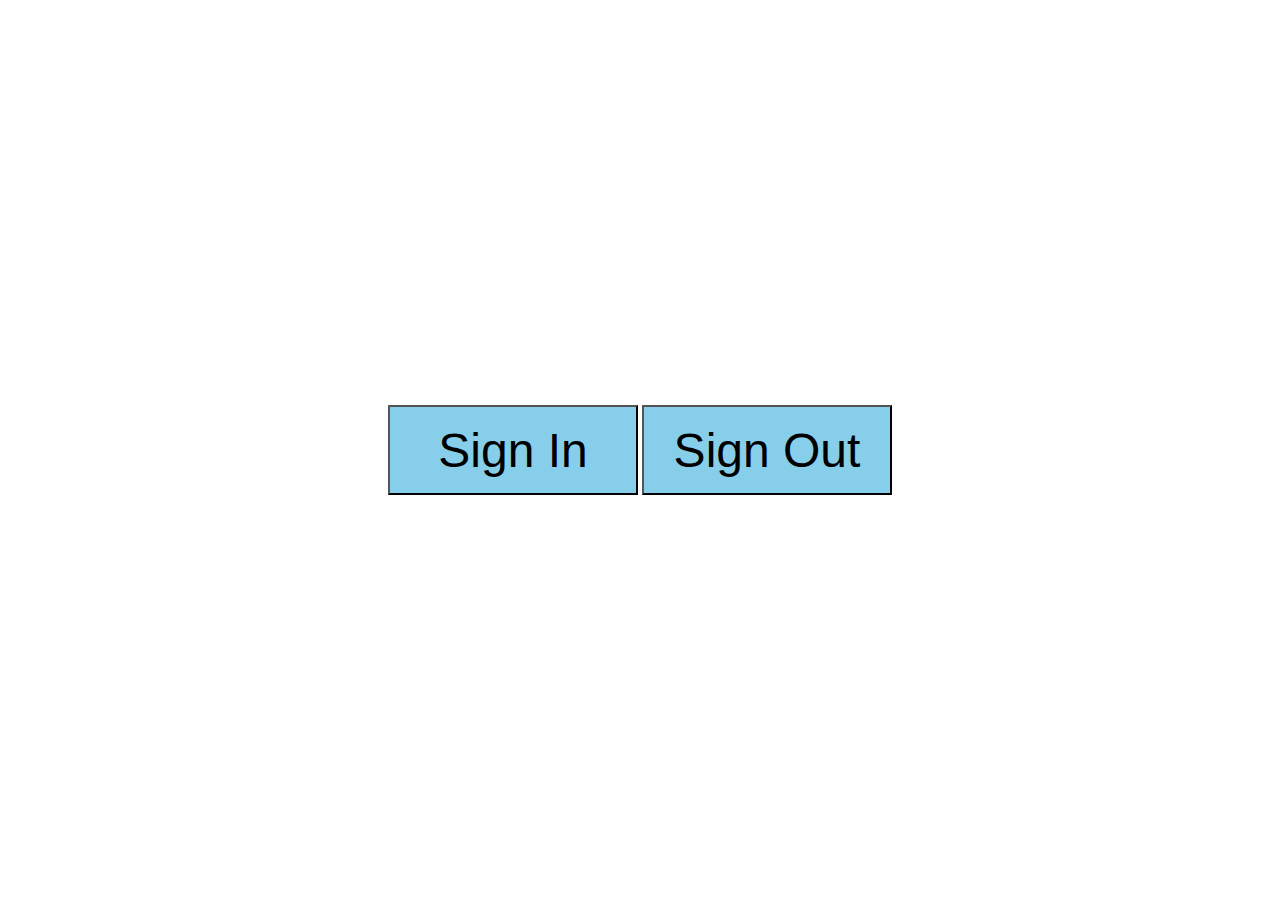
<file: Website/index.html>
<!DOCTYPE html PUBLIC "-//W3C//DTD HTML 4.01//EN" "http://www.w3.org/TR/html4/strict.dtd">
<html>

<head>
  <meta http-equiv="Content-Type" content="text/html; charset=utf-8">
  <meta http-equiv="Content-Style-Type" content="text/css">
  <title></title>
  <link rel="stylesheet" type="text/css" href="assets/css/main.css">
</head>

<body>
  <div class="container">

  <button class="button-format">
    <a class="plain" href="facebook.com">
      <div> Sign In </div>
    </a>
  </button>

  <button class="button-format">
    <a class="plain" href="facebook.com">
      <div> Sign Out </div>
    </a>
  </button>
</div>
</body>
</html>
</file>
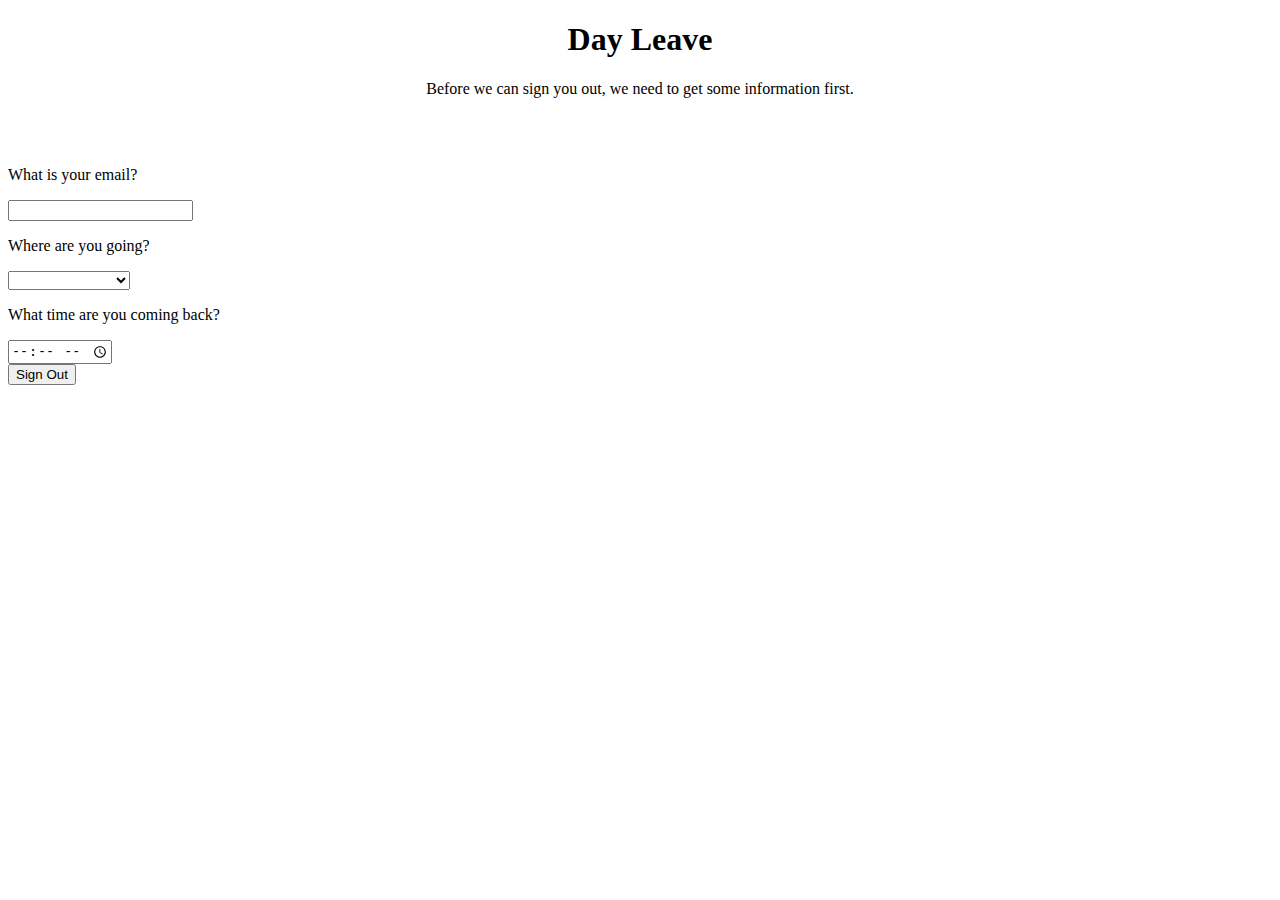
<file: Website/dayleave.html>
<!DOCTYPE html>
<html>
  <head>
    <style>
      #sendID {
        text-align: center;
      }
      .info {
        text-align: center;
      }
    </style>
  </head>

  <body>
    <!-- For the next few lines I'm just setting up the title and letting the user know
      what they need to do. -->
        <h1 class="info"> Day Leave </h1>
        <p class="info"> Before we can sign you out, we need to get some information first. </p>
        <br><br>
    <!-- This is just a text box where the user will input their email. As of yet
      that's all it does. -->
      <p> What is your email? </p>
      <input type="text" id="emailID" value="" />
      <br>
    <!-- This is a drop down list of possible locations -->
      <p> Where are you going? </p>
      <select name="location">
        <option value=""></option>
        <option value="My Chosen Cafe">My Chosen Cafe </option>
        <option value="Langford">Langford</option>
        <option value="Victoria">Victoria</option>
        <option value="Day Hike">Day Hike</option>
        <option value="Marina">Marina</option>
        <option value="Other">Other</option>
      </select>
      <br>
    <!-- I'd like to have a text box appear if the user selects "Other", but at this stage I
      am unsure how to. The following lines are for creating a time for the user to indicate
    when they are coming back -->
      <p> What time are you coming back? </p>
      <input type="time" id="time" name="time"/>
      <br>
      <input type="button" id="sendID" onclick="" value="Sign Out" />
    <!-- After this, I'd like to have something pop up once everything is finished and the
      "Send" button is pressed... something like "Thanks! You are signed out" -->
  </body>


</html>
</file>
<file: Website/assets/css/main.css>
/* ==========================================================================
  Documentation CSS
  ========================================================================== */

.button-format {
    font-size: 3em;
    text-align: center;
    font-family: sans-serif;
    background-color: rgb(135, 206, 235);
    width: 250px;
    height: 90px;
    vertical-align: center;
    color: black;
  }

.plain {
  text-decoration: none;
  color: black;
}

.container {
    position: absolute;
    top: 50%;
    left: 50%;
    -moz-transform: translateX(-50%) translateY(-50%);
    -webkit-transform: translateX(-50%) translateY(-50%);
    transform: translateX(-50%) translateY(-50%);
}
</file>
